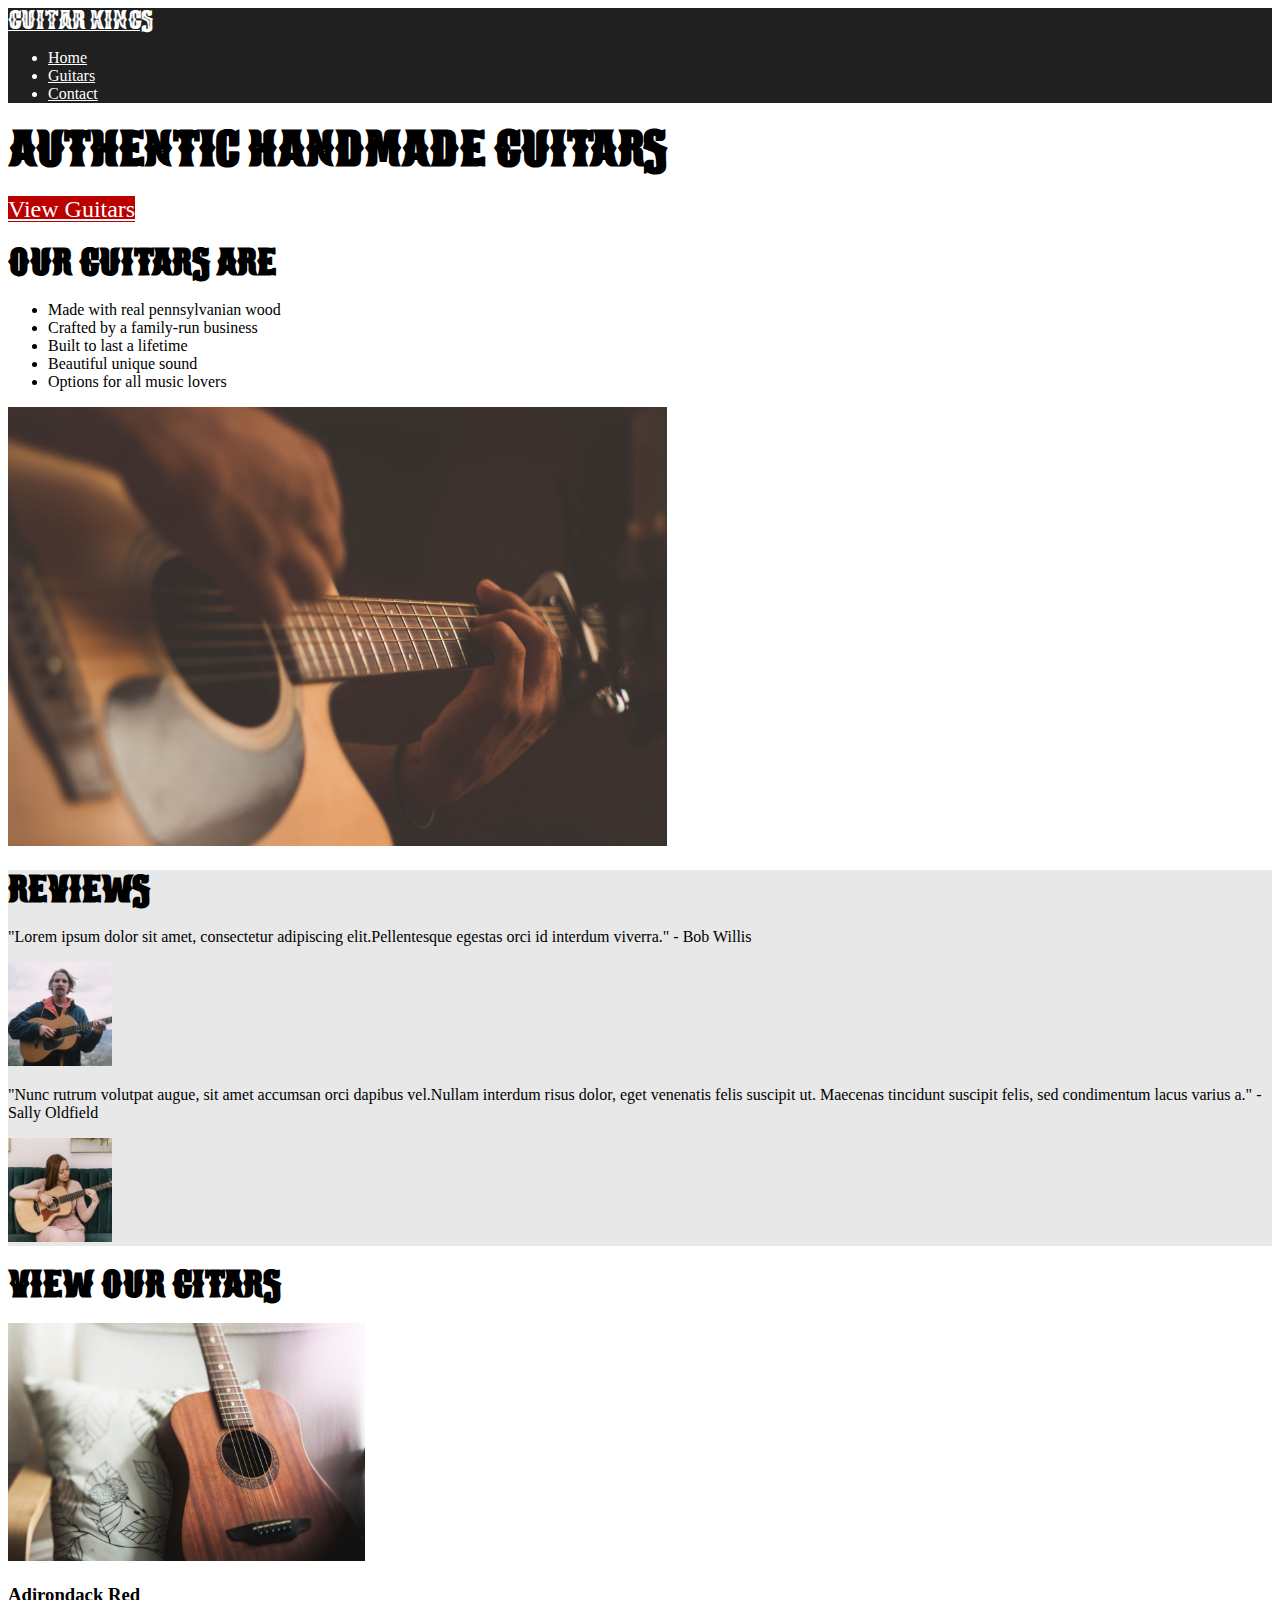
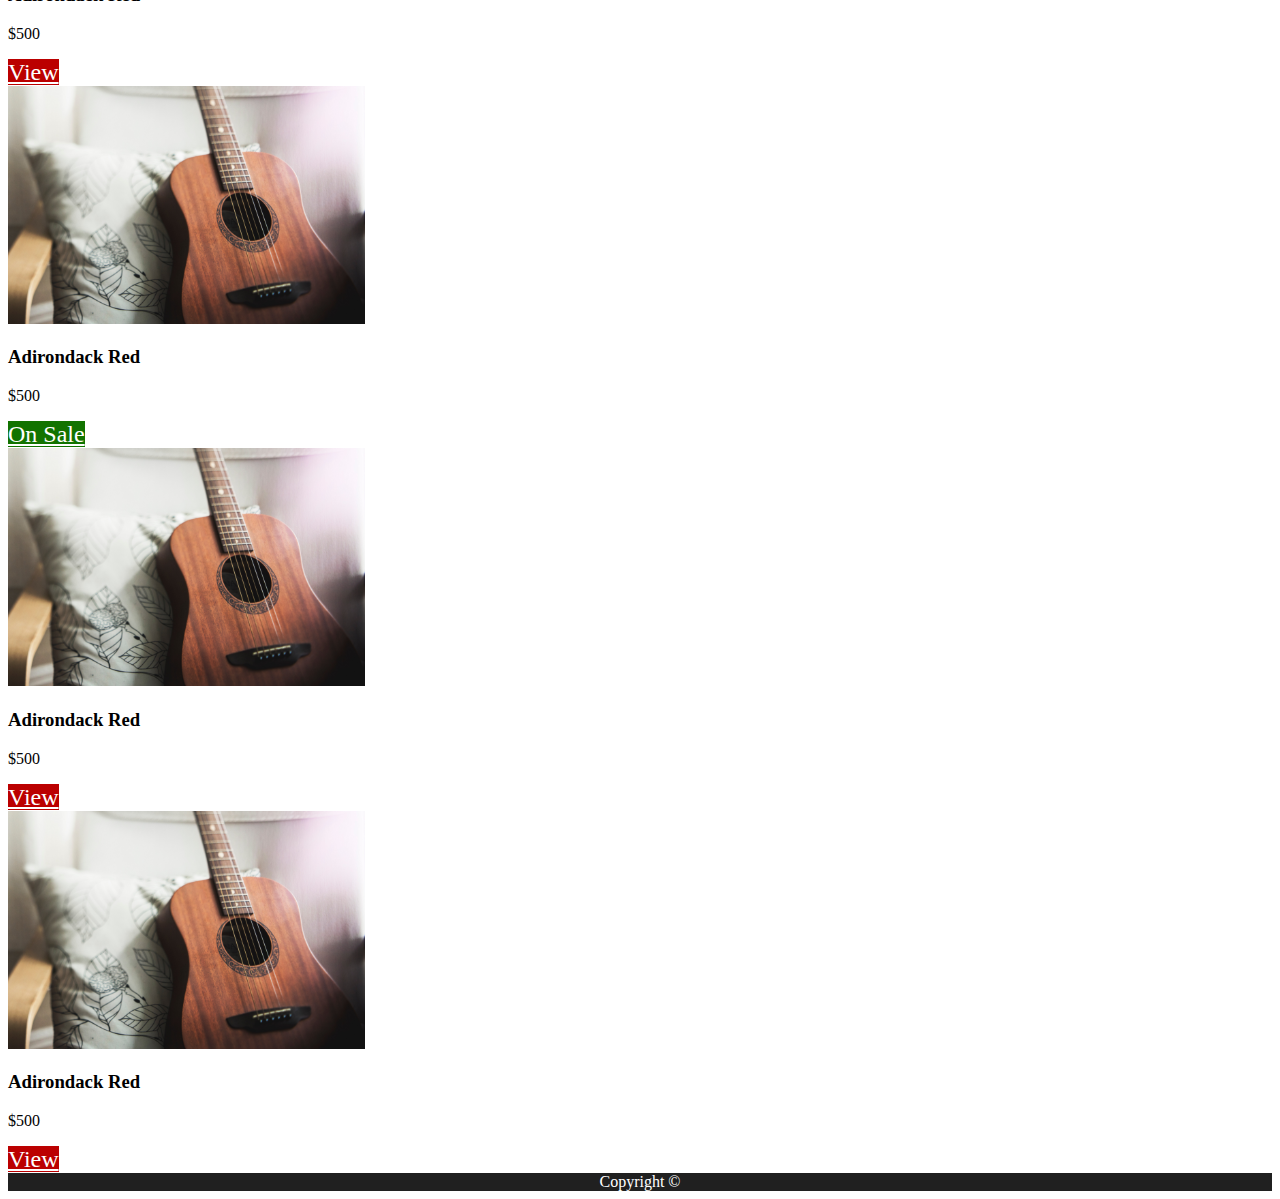
<file: index.html>
<!DOCTYPE html>
<html lang="en">
<head>
    <meta charset="UTF-8">
    <meta http-equiv="X-UA-Compatible" content="IE=edge">
    <meta name="viewport" content="width=device-width, initial-scale=1.0">
    <meta name="description" content="Get real authentic, hand-crafted guitars from Guitar Kings" /> 
    <title>Guitar Kings | Home</title>
    <link rel="stylesheet" href="css/styles.css">
    <link rel="preconnect" href="https://fonts.googleapis.com">
    <link rel="preconnect" href="https://fonts.gstatic.com" crossorigin>
<link href="https://fonts.googleapis.com/css2?family=Roboto&display=swap" rel="stylesheet">
</head>
<body>
    <header>
        <a href="index.html" class="logo">Guitar Kings</a>
        <nav>
            <ul>
                <li> <a href="index.html">Home</a></li>
                <li> <a href="guitars.html">Guitars</a></li>
                <li> <a href="contact.html">Contact</a></li>
            </ul>
        </nav>
    </header>
    <main>
        <section>
            <h1>Authentic Handmade Guitars</h1>
            <a href="guitars.html" class="cta">View Guitars</a>
        </section>
        <section>
            <div>
                <h2>Our Guitars Are</h2>
                <ul>
                    <li>Made with real pennsylvanian wood</li>
                    <li>Crafted by a family-run business</li>
                    <li>Built to last a lifetime</li>
                    <li>Beautiful unique sound</li>
                    <li>Options for all music lovers</li>
                </ul>
            </div>
            <img src="images/guitar-2.png" alt="Hand strumming guitar">
        </section>
        <section class="reviews">
            <h2>Reviews</h2>
            <div>
                <p>"Lorem ipsum dolor sit amet, consectetur adipiscing elit.Pellentesque egestas orci id interdum viverra." - Bob Willis</p>
                <img src="images/person-1.png" alt="Profile picture of Bob Willis"/>
            </div>
            <div>
                <p>"Nunc rutrum volutpat augue, sit amet accumsan orci dapibus vel.Nullam interdum risus dolor, eget venenatis felis suscipit ut. Maecenas tincidunt suscipit felis, sed condimentum lacus varius a." - Sally Oldfield</p>
                <img src="images/person-2.png" alt="Profile picture of Sally Oldfield">
            </div>
        </section>
        <section class="featured">
            <h2>View Our Gitars</h2>
            <div class="featured--products">
                <img src="images/guitar-3.png" alt="Adirondack Red">
                <h3>Adirondack Red</h3>
                <p>$500</p>
                <a href="products/adirondak-red.html" class="cta">View</a>
            </div>
            <div class="featured--products">
                <img src="images/guitar-3.png" alt="Adirondack Red">
                <h3>Adirondack Red</h3>
                <p>$500</p>
                <a href="products/adirondak-red.html" class="cta cta-sale">On Sale</a>
            </div>
            <div class="featured--products">
                <img src="images/guitar-3.png" alt="Adirondack Red">
                <h3>Adirondack Red</h3>
                <p>$500</p>
                <a href="products/adirondak-red.html" class="cta">View</a>
            </div>
            <div class="featured--products">
                <img src="images/guitar-3.png" alt="Adirondack Red">
                <h3>Adirondack Red</h3>
                <p>$500</p>
                <a href="products/adirondak-red.html" class="cta">View</a>
            </div>
        </section>
    </main>
    <footer>
        Copyright &copy;
    </footer>
</body>
</html>
</file>
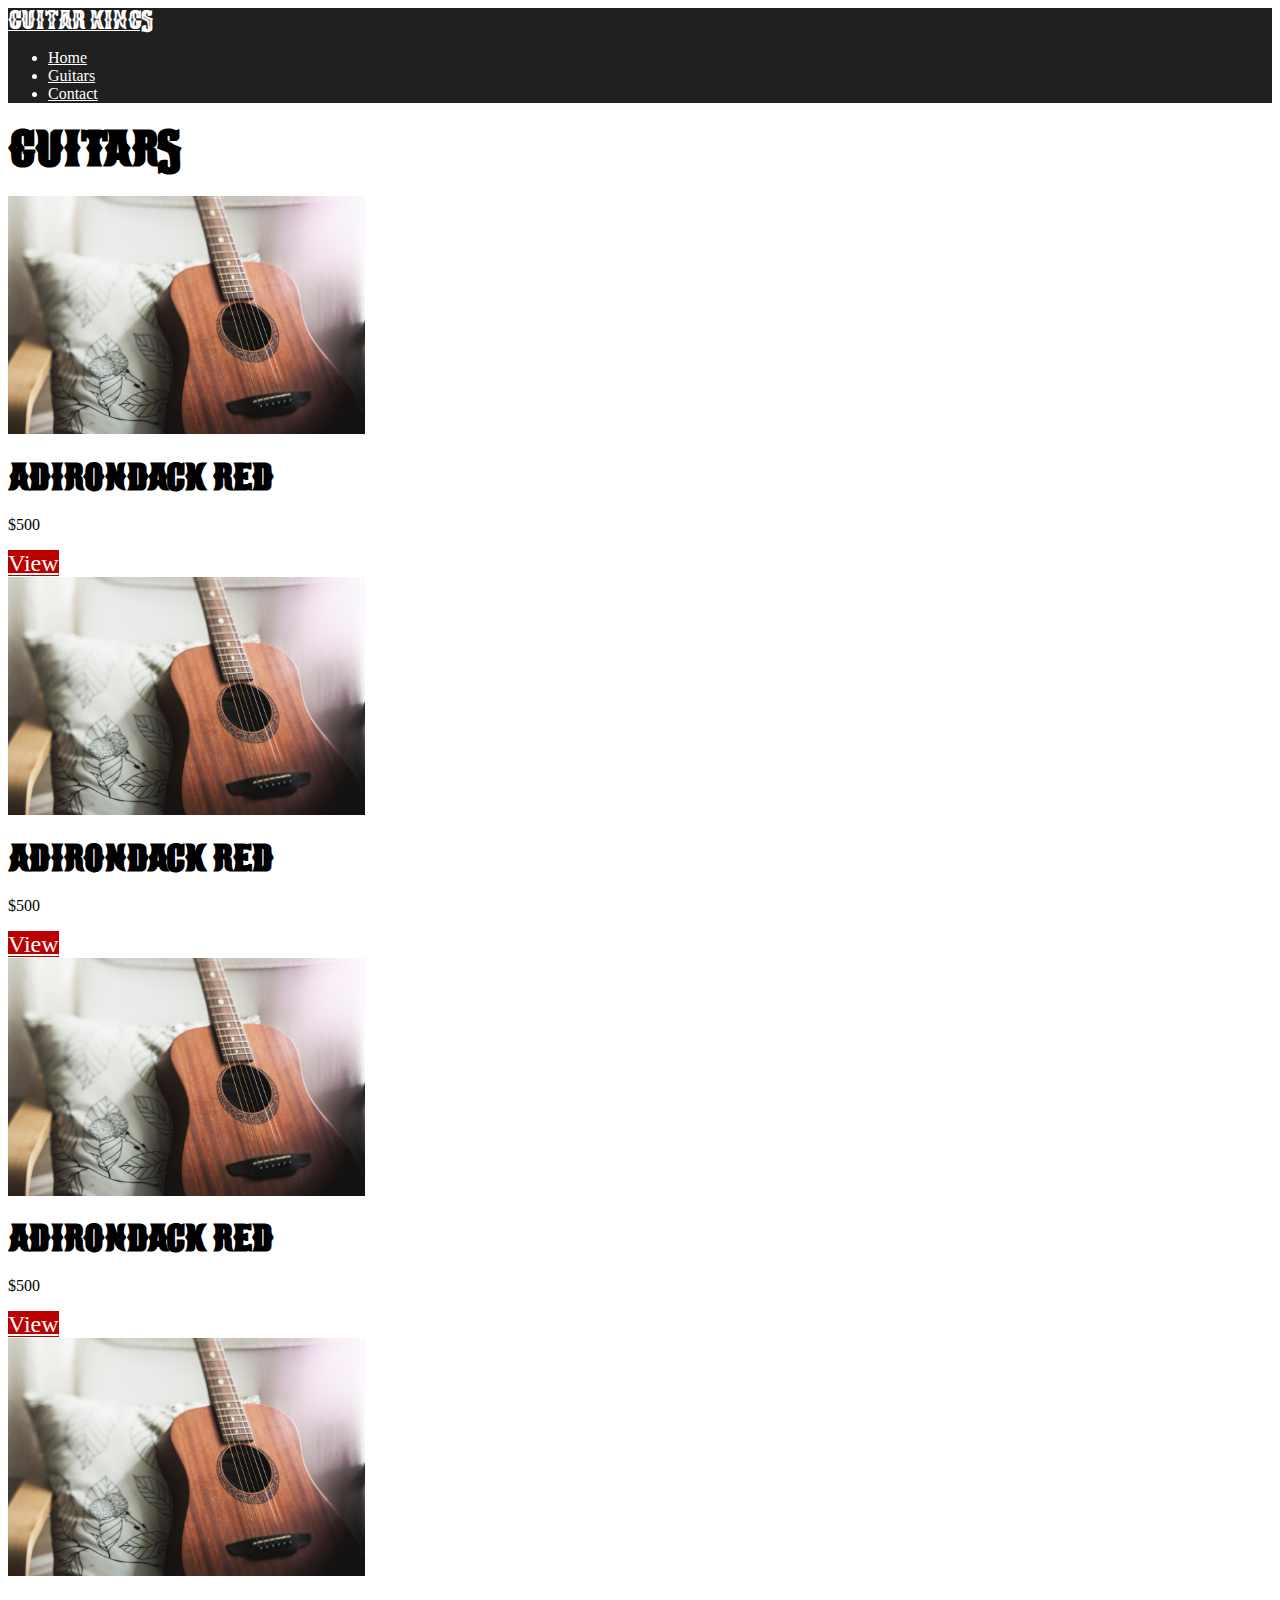
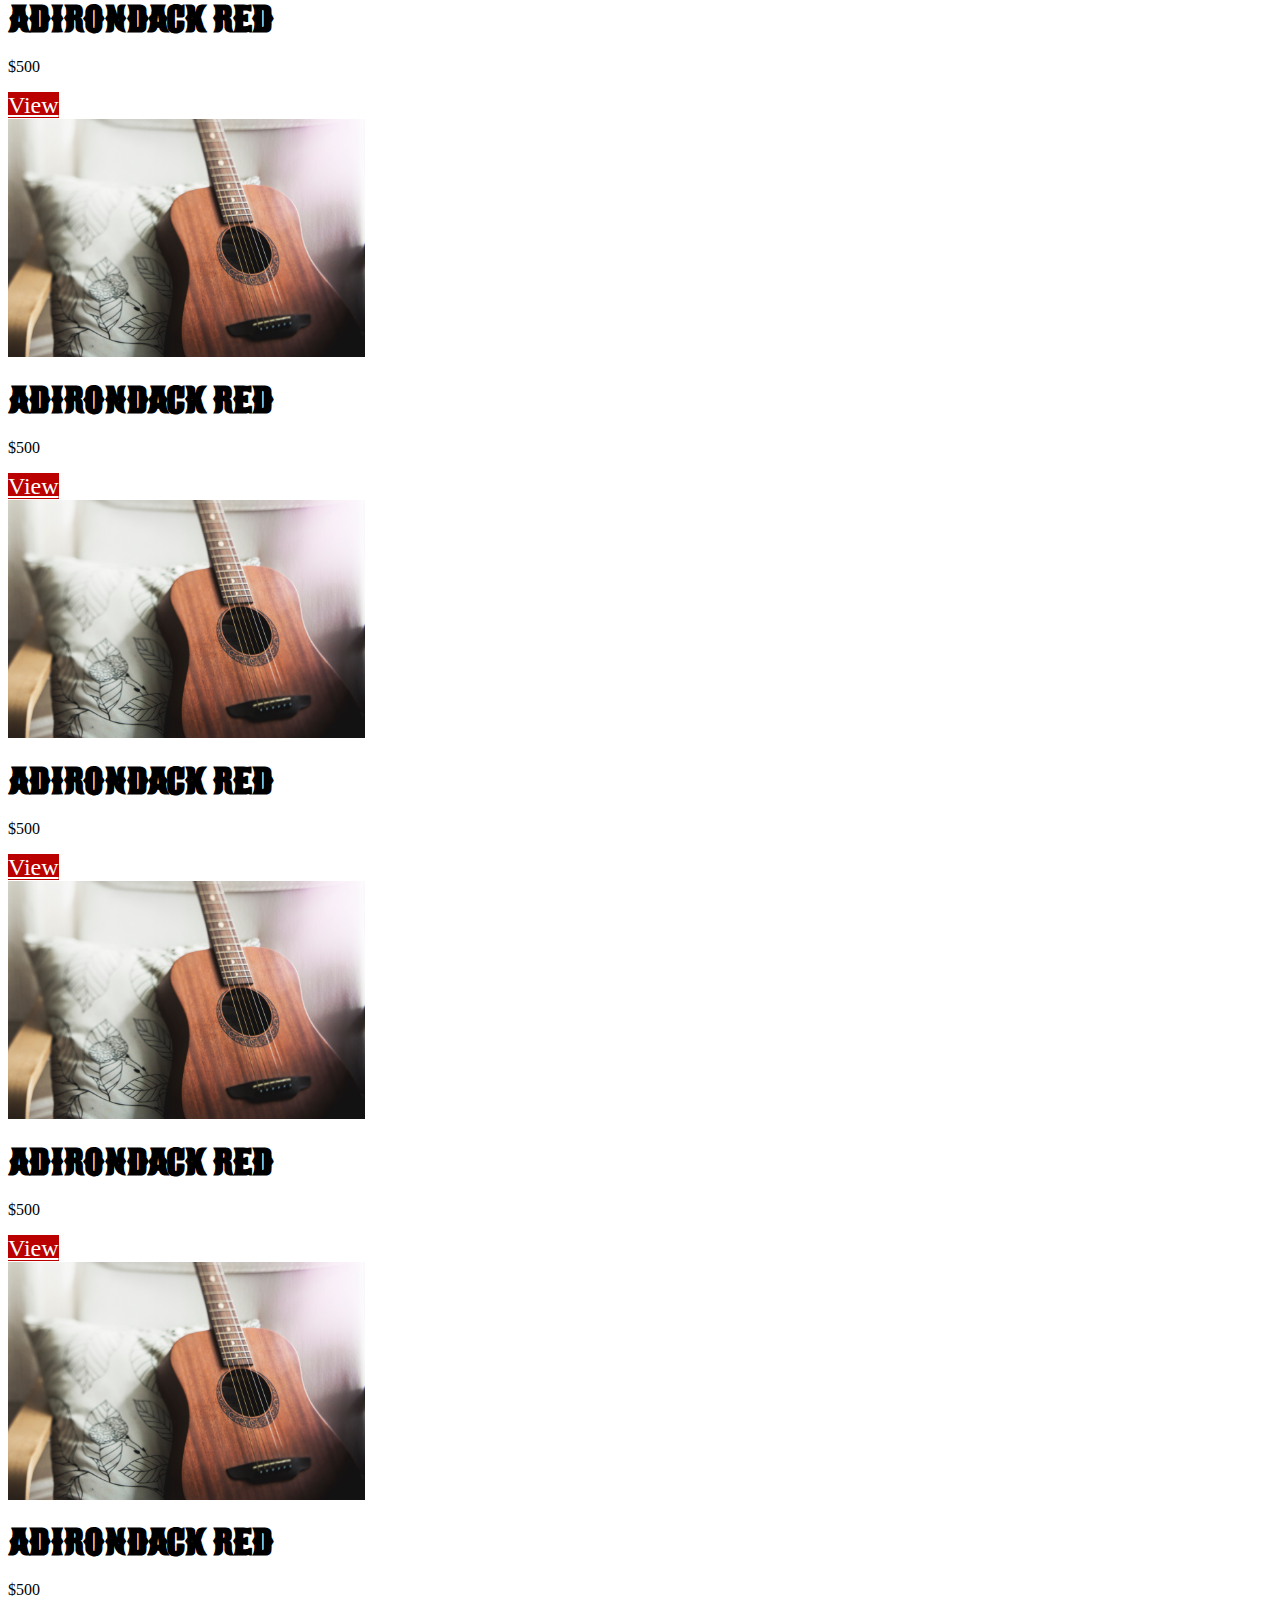
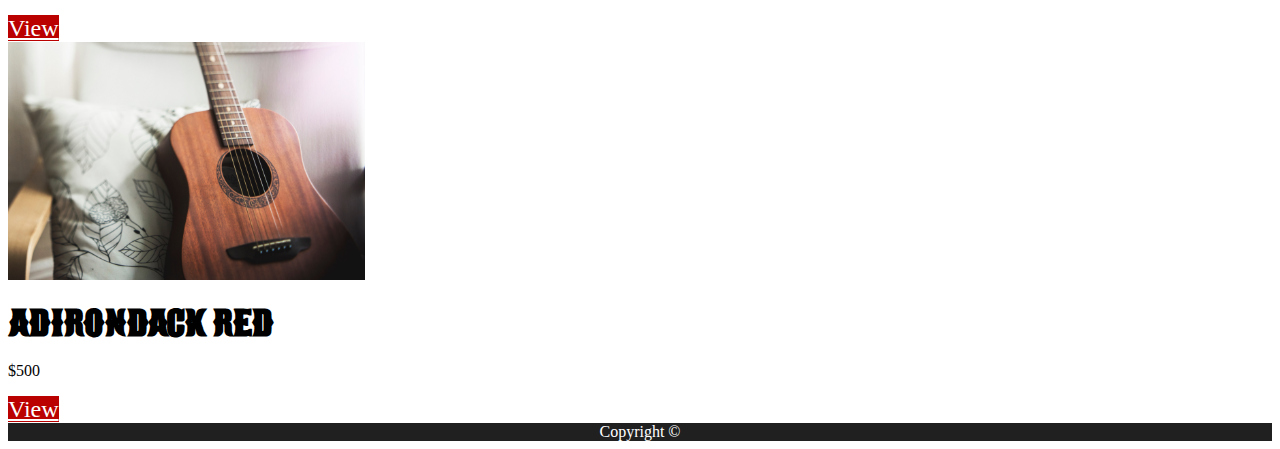
<file: guitars.html>
<!DOCTYPE html>
<html lang="en">
<head>
    <meta charset="UTF-8">
    <meta http-equiv="X-UA-Compatible" content="IE=edge">
    <meta name="viewport" content="width=device-width, initial-scale=1.0">
    <meta name="description" content="View a list of guitars available from Guitar Kings." /> 
    <title>Guitar Kings | Guitars</title>
    <link rel="stylesheet" href="css/styles.css">
</head>
<body>
    <header>
        <a href="index.html" class="logo"> Guitar Kings</a>
        <nav>
            <ul>
                <li> <a href="index.html">Home</a></li>
                <li> <a href="guitars.html">Guitars</a></li>
                <li> <a href="contact.html">Contact</a></li>
            </ul>
        </nav>
    </header>
    <main>
        <h1>Guitars</h1>
        <section class="product-list">
            <div>
                <img src="images/guitar-3.png" alt="Adirondack Red">
                <h2>Adirondack Red</h2>
                <p>$500</p>
                <a href="products/adirondak-red.html" class="cta">View</a>
            </div>
            <div>
                <img src="images/guitar-3.png" alt="Adirondack Red">
                <h2>Adirondack Red</h2>
                <p>$500</p>
                <a href="products/adirondak-red.html" class="cta">View</a>
            </div>
            <div>
                <img src="images/guitar-3.png" alt="Adirondack Red">
                <h2>Adirondack Red</h2>
                <p>$500</p>
                <a href="products/adirondak-red.html" class="cta">View</a>
            </div>
            <div>
                <img src="images/guitar-3.png" alt="Adirondack Red">
                <h2>Adirondack Red</h2>
                <p>$500</p>
                <a href="products/adirondak-red.html" class="cta">View</a>
            </div>
            <div>
                <img src="images/guitar-3.png" alt="Adirondack Red">
                <h2>Adirondack Red</h2>
                <p>$500</p>
                <a href="products/adirondak-red.html" class="cta">View</a>
            </div>
            <div>
                <img src="images/guitar-3.png" alt="Adirondack Red">
                <h2>Adirondack Red</h2>
                <p>$500</p>
                <a href="products/adirondak-red.html" class="cta">View</a>
            </div>
            <div>
                <img src="images/guitar-3.png" alt="Adirondack Red">
                <h2>Adirondack Red</h2>
                <p>$500</p>
                <a href="products/adirondak-red.html" class="cta">View</a>
            </div>
            <div>
                <img src="images/guitar-3.png" alt="Adirondack Red">
                <h2>Adirondack Red</h2>
                <p>$500</p>
                <a href="products/adirondak-red.html" class="cta">View</a>
            </div>
            <div>
                <img src="images/guitar-3.png" alt="Adirondack Red">
                <h2>Adirondack Red</h2>
                <p>$500</p>
                <a href="products/adirondak-red.html" class="cta">View</a>
            </div>
        </section>
    </main>
    <footer>
        Copyright &copy;
    </footer>
</body>
</html>
</file>
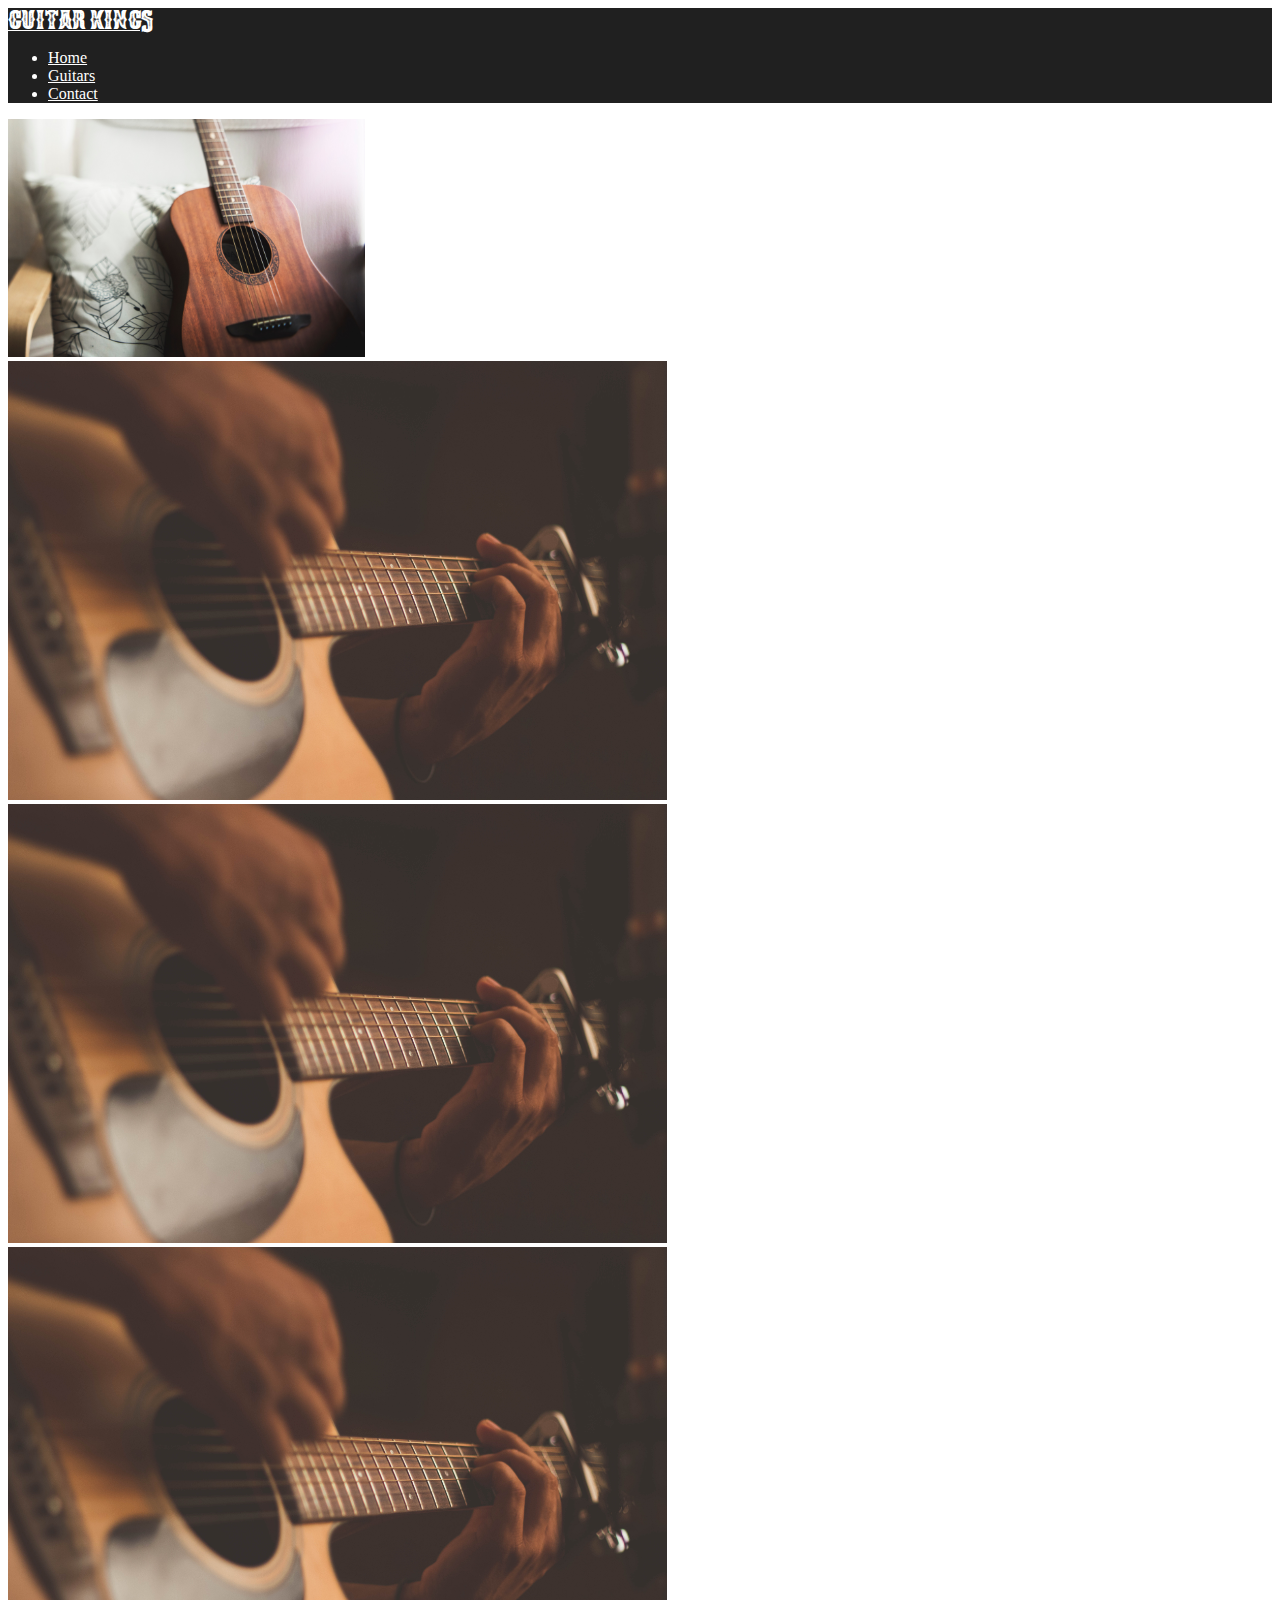
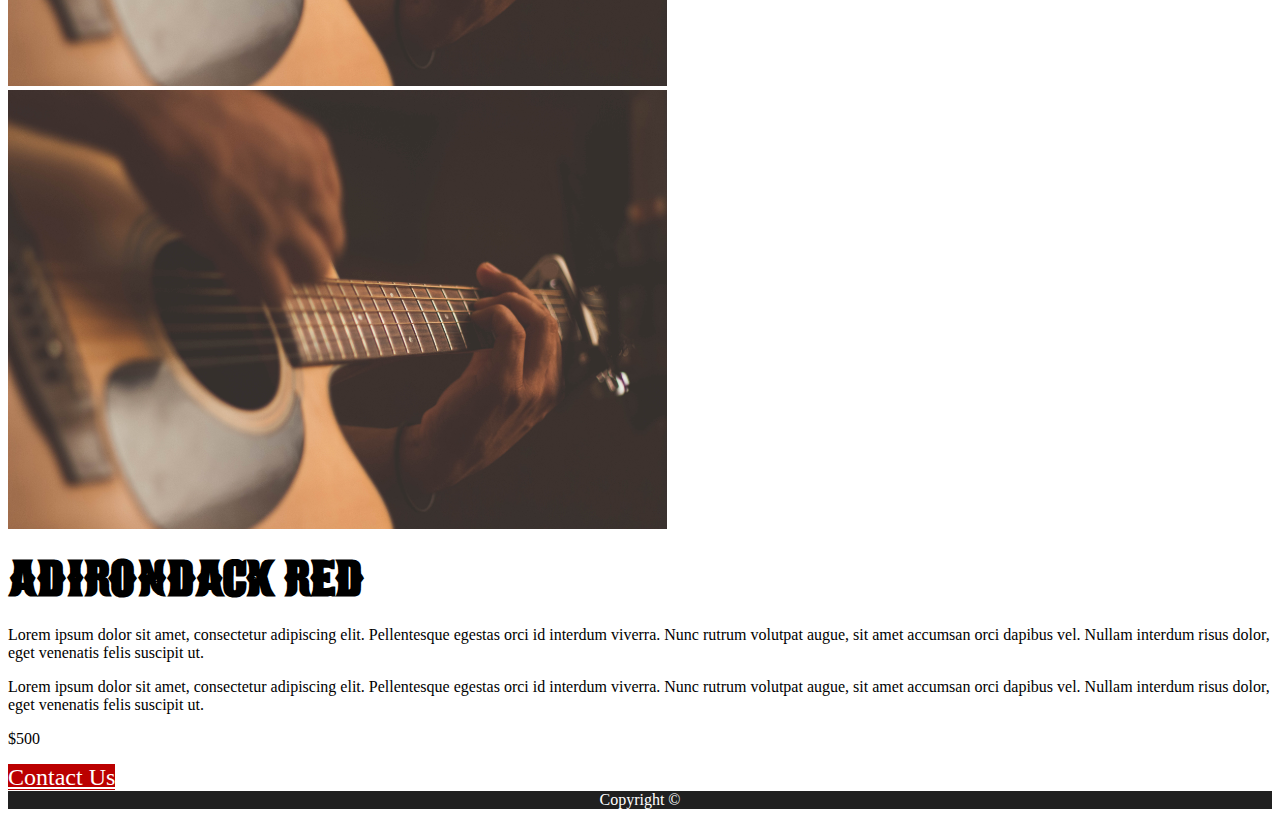
<file: products/adirondak-red.html>
<!DOCTYPE html>
<html lang="en">
<head>
    <meta charset="UTF-8">
    <meta http-equiv="X-UA-Compatible" content="IE=edge">
    <meta name="viewport" content="width=device-width, initial-scale=1.0">
    <meta name="description" content="View our most popular guitar - the Adirondack Red" /> 
    <title>Guitar Kings | Adirondack Red</title>
    <link rel="stylesheet" href="../css/styles.css">
</head>
<body>
    <header>
        <a href="../index.html" class="logo"> Guitar Kings</a>
        <nav>
            <ul>
                <li> <a href="../index.html">Home</a></li>
                <li> <a href="../guitars.html">Guitars</a></li>
                <li> <a href="../contact.html">Contact</a></li>
            </ul>
        </nav>

    </header>
    <main>
        <section>
            <img src="../images/guitar-3.png" alt="Adirondack Red">
            <div>
                <img src="../images/guitar-2.png" alt="Playing the Adirondack Red">
                <img src="../images/guitar-2.png" alt="Playing the Adirondack Red">
                <img src="../images/guitar-2.png" alt="Playing the Adirondack Red">
                <img src="../images/guitar-2.png" alt="Playing the Adirondack Red">
            </div>
        </section>
        <section>
            <h1>Adirondack Red</h1>
            <p>Lorem ipsum dolor sit amet, consectetur adipiscing elit. Pellentesque egestas orci id interdum viverra. Nunc rutrum volutpat augue, sit amet accumsan orci dapibus vel. Nullam interdum risus dolor, eget venenatis felis suscipit ut.</p>
            <p>Lorem ipsum dolor sit amet, consectetur adipiscing elit. Pellentesque egestas orci id interdum viverra. Nunc rutrum volutpat augue, sit amet accumsan orci dapibus vel. Nullam interdum risus dolor, eget venenatis felis suscipit ut.</p>
            <p>$500</p>
            <a href="../contact.html" class="cta">Contact Us</a>
        </section>
    </main>
    <footer>
        Copyright &copy;
    </footer>
</body>
</html>
</file>
<file: css/styles.css>
@font-face {
  font-family: "Boots And Spurs";
  src: url(../fonts/BootsAndSpurs.ttf) format("truetype");
}

body {
  font-family: "Roboto" Verdana, Geneva, Tahoma, sans-serif;
}

h1,
h2,
.logo {
  font-family: "Boots And Spurs", "Segoe UI", Tahoma, Geneva, Verdana,
    sans-serif;
}

.product-list h2 {
  font-family: "Roboto" Verdana, Geneva, Tahoma, sans-serif;
}

header,
footer {
  background-color: #202020;
  color: white;
}

header a {
  color: white;
}

.cta {
  background-color: #b00;
  color: white;
  font-size: 1.5em;
}

.reviews {
  background-color: #e8e8e8;
}

.featured--priducts {
  background-color: #fbfbfb;
}

.cta-sale {
  background-color: #127300;
}

footer {
  text-align: center;
}
</file>
